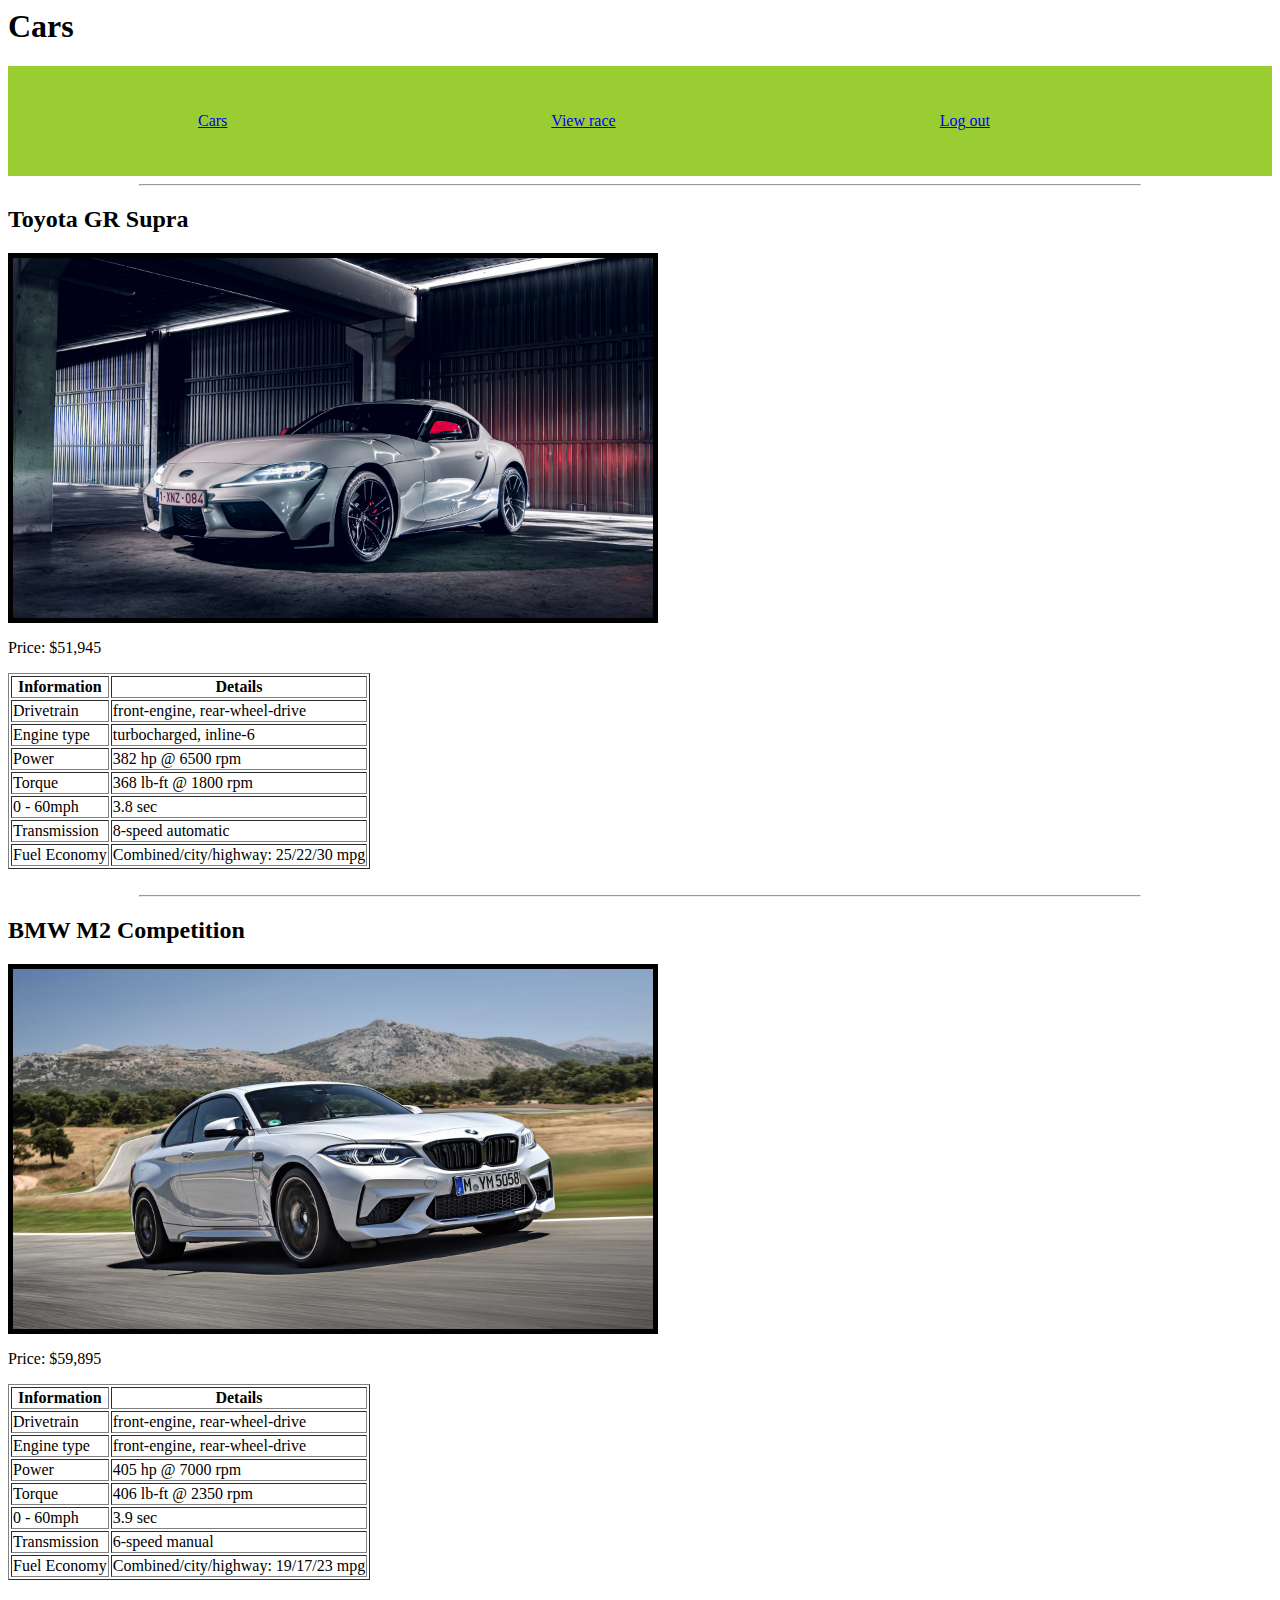
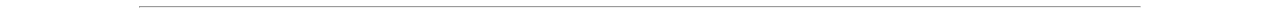
<file: index.html>
<html>
<title> Cars </title>

<head>
<link rel="stylesheet" type="text/css" href="./index.css">

</head>

<body>



  <header>
    <h1>Cars</h1>
    <div class="nav-wrapper">
      <!--- THIS IS MY NAVIGATION SYSTEM WITH 4 LINKS-->
      <nav>
        <ul class="nav-list">
          <li> <a href="index.html">Cars</a> </li>
          <li><a href="drag-race.html">View race</a></li>
          <li><a href="login-signup-form.html">Log out</a></li>

        </ul>
      </nav>
    </div>
    <hr width="1000px">
  </header>

  <section>
    <h2 class="headings">Toyota GR Supra</h2>

    <img border="5px"  id="supra" src="gr-supra-night.jpg" width="640px">

    <p class="prices">Price: $51,945</p>

    <table border="1px">
      <tr>
        <th>Information</th>
        <th>Details</th>

      </tr>
      <tr>
        <td>Drivetrain</td>
        <td>front-engine, rear-wheel-drive</td>
      </tr>
      <tr>
        <td>Engine type</td>
        <td>turbocharged, inline-6</td>
      </tr>
      <tr>
        <td>Power</td>
        <td>382 hp @ 6500 rpm</td>
      </tr>
      <tr>
        <td>Torque</td>
        <td>368 lb-ft @ 1800 rpm</td>
      </tr>
      <tr>
        <td>0 - 60mph</td>
        <td>3.8 sec</td>
      </tr>
      <tr>
        <td>Transmission</td>
        <td>8-speed automatic</td>
      </tr>
      <tr>
        <td>Fuel Economy</td>
        <td>Combined/city/highway: 25/22/30 mpg</td>
      </tr>

    </table>

  </section>

  <br>
  <hr width="1000px">

  <section>
    <h2 class="headings">BMW M2 Competition</h2>

    <img border="5px" id="m2" src="bmw-m2.jpg" width="640px">

    <p class="prices">Price: $59,895</p>

    <table border="1px">
      <tr>
        <th>Information</th>
        <th>Details</th>

      </tr>
      <tr>
        <td>Drivetrain</td>
        <td>front-engine, rear-wheel-drive</td>
      </tr>
      <tr>
        <td>Engine type</td>
        <td>front-engine, rear-wheel-drive</td>
      </tr>
      <tr>
        <td>Power</td>
        <td>405 hp @ 7000 rpm</td>
      </tr>
      <tr>
        <td>Torque</td>
        <td>406 lb-ft @ 2350 rpm</td>
      </tr>
      <tr>
        <td>0 - 60mph</td>
        <td>3.9 sec</td>
      </tr>
      <tr>
        <td>Transmission</td>
        <td>6-speed manual</td>
      </tr>
      <tr>
        <td>Fuel Economy</td>
        <td>Combined/city/highway: 19/17/23 mpg</td>
      </tr>

    </table>

  </section>

  <br>
  <hr width="1000px">

</body>

</html>
</file>
<file: index.css>
.nav-wrapper {
background-color: yellowgreen;
padding: 30px;
list-style-type: none;
}

.nav-wrapper li {
  display: inline;
  padding: 80px;
  margin: 80px;
}

.nav-wrapper ul {
  text-decoration: none;
  padding: 0px;
}
</file>
